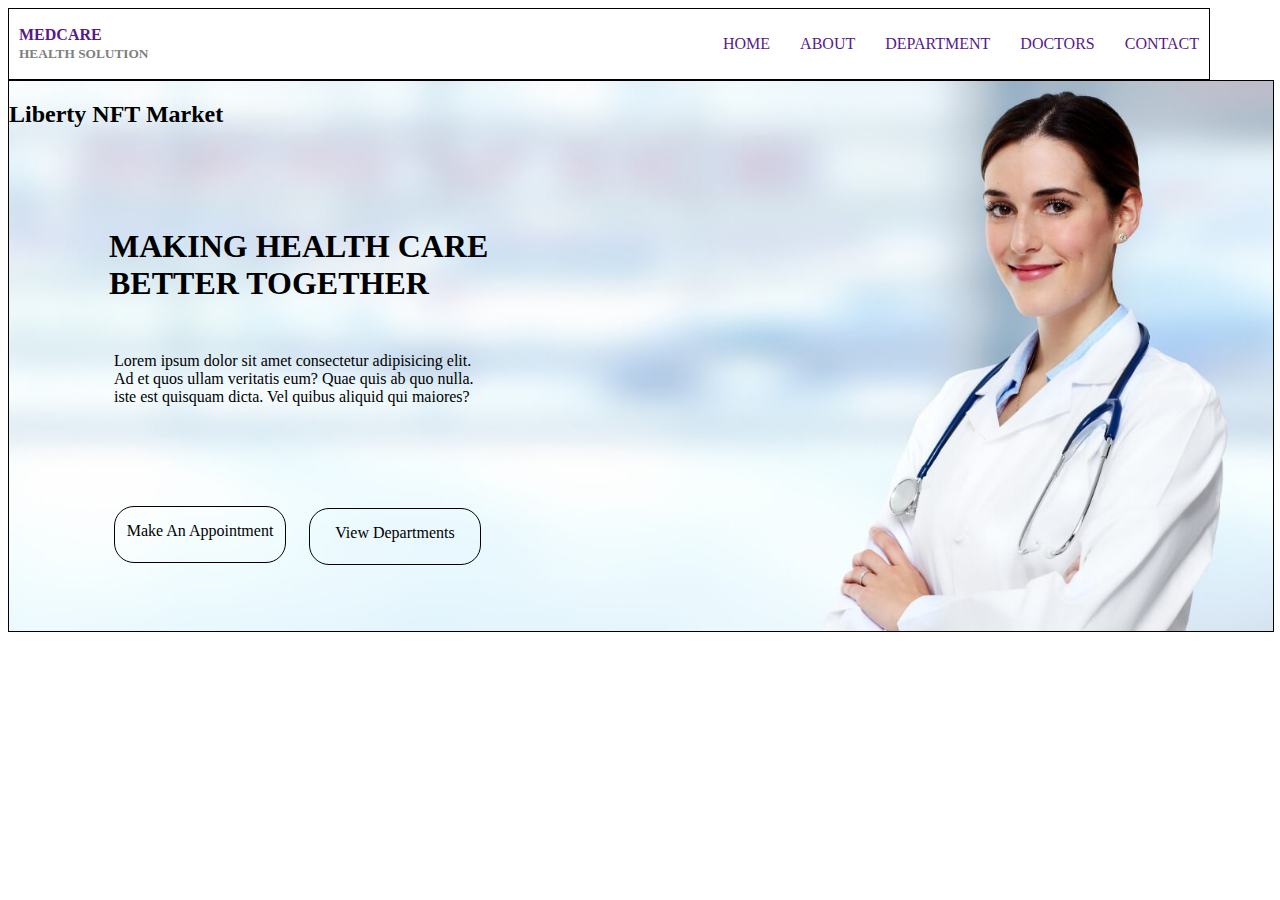
<file: index.html>
<!DOCTYPE html>
<html lang="en">
<head>
    <meta charset="UTF-8">
    <meta name="viewport" content="width=device-width, initial-scale=1.0">
    <title>Responsive Task</title>
    <link rel="stylesheet" href="style.css">
    <link rel="stylesheet" href="https://cdnjs.cloudflare.com/ajax/libs/font-awesome/6.6.0/css/all.min.css" integrity="sha512-Kc323vGBEqzTmouAECnVceyQqyqdsSiqLQISBL29aUW4U/M7pSPA/gEUZQqv1cwx4OnYxTxve5UMg5GT6L4JJg==" crossorigin="anonymous" referrerpolicy="no-referrer" />
</head>
<body>
    <header>
            <div class="logo">
            <div><i class="fa-solid fa-house-medical"></i></div>
            <div><a class="woox" href="">MEDCARE <br><span>HEALTH SOLUTION</span></a></div>
            </div>
        <nav>
            <ul>
            <li><a href="">HOME</a></li>
            <li><a href="">ABOUT</a></li>
            <li><a href="">DEPARTMENT</a></li>
            <li><a href="">DOCTORS</a></li>
            <li><a href="">CONTACT</a></li>
           </ul>
        </nav>
        <i class="fa-solid fa-bars icon" id="icon"></i> 
    </header>
    <div class="bg">
        <h2>Liberty NFT Market</h2>
        <h1>MAKING HEALTH CARE <br>BETTER TOGETHER</h1>
        <P>Lorem ipsum dolor sit amet consectetur adipisicing elit. <br> Ad et quos ullam veritatis eum? Quae quis ab quo nulla.<br>iste est quisquam dicta. Vel quibus aliquid qui maiores?</P>
        <div class="b1">Make An Appointment</div>
        <div class="b2">View Departments</div>
    </div>
</body>
</html>
</file>
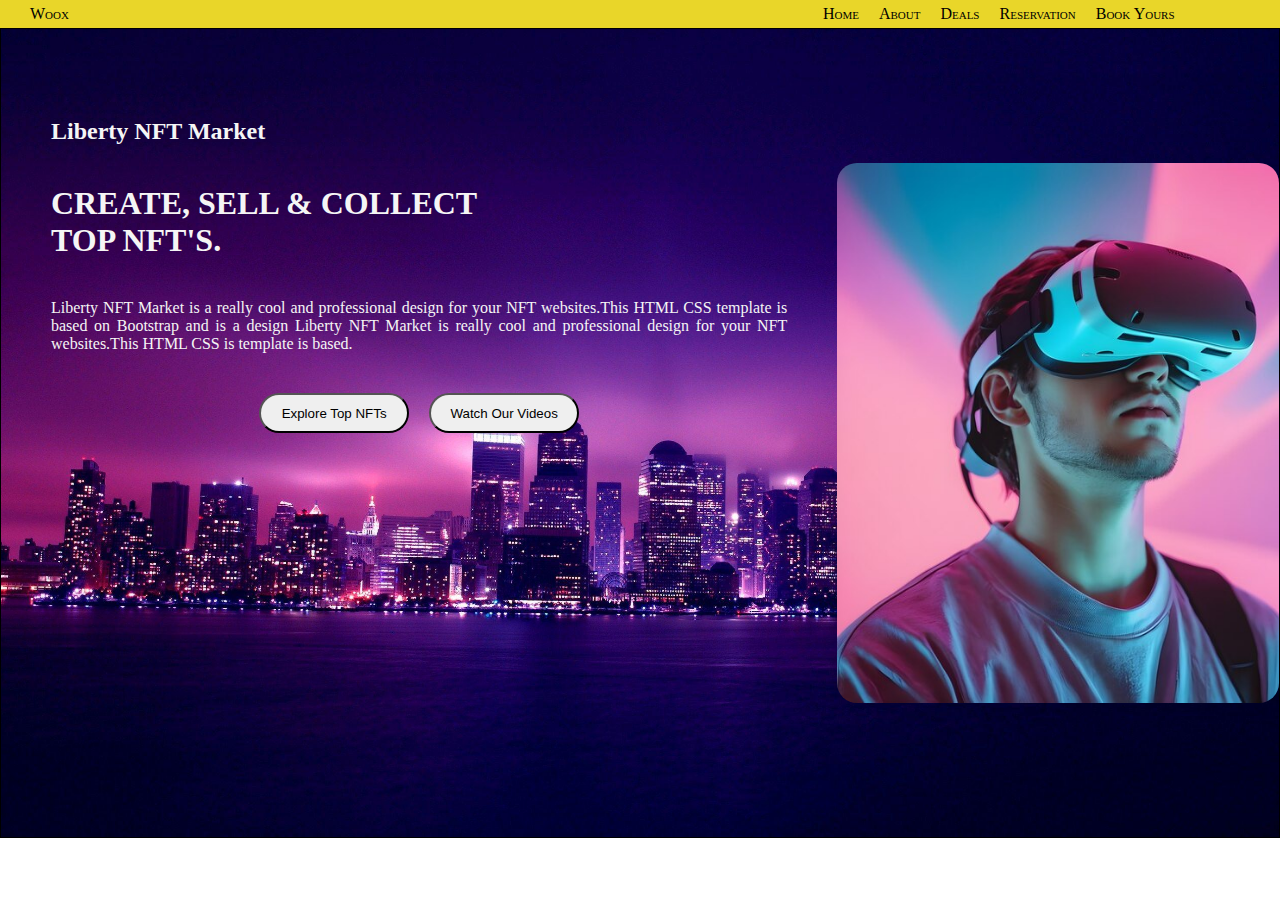
<file: web.html>
<!DOCTYPE html>
<html lang="en">
<head>
    <meta charset="UTF-8">
    <meta name="viewport" content="width=device-width, initial-scale=1.0">
    <link rel="stylesheet" href="https://cdnjs.cloudflare.com/ajax/libs/font-awesome/6.6.0/css/all.min.css" integrity="sha512-Kc323vGBEqzTmouAECnVceyQqyqdsSiqLQISBL29aUW4U/M7pSPA/gEUZQqv1cwx4OnYxTxve5UMg5GT6L4JJg==" crossorigin="anonymous" referrerpolicy="no-referrer" />
    <title>Document</title>
    <style>

        *{
            padding: 0;
            margin: 0;
            box-sizing: border-box;
        }

        header{
            /* border: 1px solid; */
            background-color: rgb(233, 214, 41);
            display: flex;
            gap: 60%;
            align-items: center;
            padding: 5px 10px 5px 30px;
            /* justify-content: space-around; */
        }
        .logo{
            display: flex;
            gap: 10px;
            align-items: center;
            color: black;
            font-variant: small-caps;
          
        }
        .logo i{
            color: blueviolet;
            font-size: 2em;
        }

        ul{
            display: flex;
            gap: 20px;
            list-style-type: none;
            font-variant: small-caps;
        }
        .menu{
            display: none;
        }
        .bg {
            border: 1px solid black;
            height: 90vh;
            width: 100%;
            background-image: url(vbg.jpg);
            background-size: cover;
            background-repeat: no-repeat;
            background-position: center;
            display: flex;
            gap: 100px;
            align-content: center;
            align-items: center;


            
        }
        .hp{
            /* border: 1px solid white; */
            color: whitesmoke;
            height: 70vh;
            width: 100vh;
            display: flex;
            flex-direction: column;
            gap: 40px;
            transform: translatex(50px);
        

        }
        h1{
            color: whitesmoke;
        }
        h2{
            color: whitesmoke;
        }
        p{
            color: whitesmoke;
            text-align: justify;
        }
        .button{
            display: flex;
            gap: 20px;
            justify-content: center;

        }
        button{
            height: 40px;
            width: 150px;
            border-radius: 20px;
        }
        .boy{
            /* border: 1px solid white; */
            height: 60vh;
            width: 60vh;
            border-radius: 20px;
            background-image: url(boy.jpg);
            background-repeat: no-repeat;
            background-size: cover;
            display: flex;
            align-items: flex-end;
            justify-content: center;
        }
        .arrow{
            color: whitesmoke;
            font-size: xx-large;
            display: flex;
            gap: 20px;
        }



        @media (max-width:1100px)
        {
            nav{
                display: none;
            }
            .menu{
                display: flex;
            }
            header{
                display: flex;
                justify-content: space-between;
            }
        }
        @media (max-width:790px){
           .hp{
            gap:20px; } 
        }
        @media (max-width:630px){
.bg{
    height: 150vh;
    flex-direction: column;
}
.hp{
    transform: translateX(10px);
    transform: translateY(30px);
}
        }
@media (max-width:450px){
    .hp{
       width: 90vw; 
    }
}
    </style>
</head>
<body>
    <section>
        <header>
           <div class="logo">
            <data value="">Woox</data>
            <i class="fa-solid fa-dog"></i>
           </div>

           <nav>
            <ul>
                <li>Home</li>
                <li>About</li>
                <li>Deals</li>
                <li>Reservation</li>
                <li>Book Yours</li>
            </ul>
        </nav>


        <div class="menu">
            <i class="fa-solid fa-bars"></i>
        </div>
        </header> 
    </section>

    <div class="bg">
<div class="hp">
    <h2>Liberty NFT Market</h2>

    <h1>CREATE, SELL & COLLECT <br> TOP NFT'S.</h1>

    <p>Liberty NFT Market is a really cool and professional design for your NFT websites.This HTML CSS template is based on Bootstrap and is a design Liberty NFT Market is really cool and professional design for your NFT websites.This HTML CSS is template is based.</p>
    <div class="button">
    <div>
        <button>Explore Top NFTs</button>
    </div>
    <div>
        <button>Watch Our Videos</button>
    </div>
</div>
    </div>

    <div class="boy">
        <div class="arrow">
            <div><i class="fa-solid fa-circle-arrow-left"></i></div>
            <div><i class="fa-solid fa-circle-arrow-right"></i></div>
        </div>
    </div>
   
    </div>
</body>
</html>
</file>
<file: style.css>
header{
    border: 1px solid black;
    width: 1180px;
    display: flex;
    justify-content: space-between;
    /* justify-content: space-around; */
    align-items: center;
    padding: 10px;
}
nav{
    display: flex;
}
ul{
    display: flex;
    list-style-type: none;
    gap: 30px;
     
}
a{
    text-decoration: none;
}
span{
    color: grey;
    font-size: smaller;
    /* margin-left: 50px; */

}
.fa-house-medical{
    font-size: xx-large;
    color: blue;
    /* margin-left: 10px; */
    
}
.woox{
    font-size: medium;
    font-weight: bolder;
}
.logo{
    display: flex;
}
#icon{
    display: none;
}
.bg{
    border: 1px solid black;
    width: 100%;
    height: 550px;
    background-image: url(doc.jpg);
    background-repeat: no-repeat;
    background-size:cover;
    background-position: top;
}
.b1{
    border: 1px solid black;
    height: 40px;
    width: 170px;
    border-radius: 20px;
    margin-left: 105px;
    margin-top: 100px;
    text-align: center;
    padding-top: 15px;
}
.b2{
    border: 1px solid black;
    height: 40px;
    width: 170px;
    border-radius: 20px;
    margin-left: 300px;
    margin-top: -55px;
    text-align: center;
    padding-top: 15px;


}
h1{
    margin-left: 100px;
    margin-top: 100px;
}
p{
    margin-left: 105px;
    margin-top: 50px;
}
@media (max-width:770px){
    /* nav{display: none;}
    #icon{display: flex;
    margin: 10px;} */
    .bg{
        
        width: 770px;
        height: 500px;
        background-image: url(doc.jpg);
        background-repeat: no-repeat;
        background-size: 770px 500px;
    }
    /* nav{
        position: absolute;
        left: 110%;
        top: 110%;
        width: 70%;
        height: 8vh;
        align-items: center;
        align-content: start;
        margin-left: 2px;
        font-size: 1.3rem;
        transition: all 3s;
    }
    #menu{
        display: block;
    }
    #check{ display: none;}
    #check:checked ~ nav{
left: 0;
    } */
    .b2{
        margin-left: 80px;
        margin-top: 40px;
}
.b1{
    
    margin-left: 80px;
    margin-top: 50px;
}
p{
    margin-left: 10px;
    margin-top: 50px;
}
h1{
    margin-left: 8px;
    margin-top: 100px; }
    header{
        width: 750px;
        
    }}
@media (max-width:400px){
    nav{display: none;}
    #icon{display: flex;
    margin: 10px;}
    .bg{
        
        width: 400px;
        height: 500px;
        background-image: url(doc.jpg);
        background-repeat: no-repeat;
        background-size: 400px 500px;
    }
    .b2{
        margin-left: 80px;
        margin-top: 40px;
}
.b1{
    
    margin-left: 80px;
    margin-top: 50px;
}
p{
    margin-left: 10px;
    margin-top: 50px;
}
h1{
    margin-left: 8px;
    margin-top: 100px; }
    header{
        width: 380px;
        
    }}
</file>
